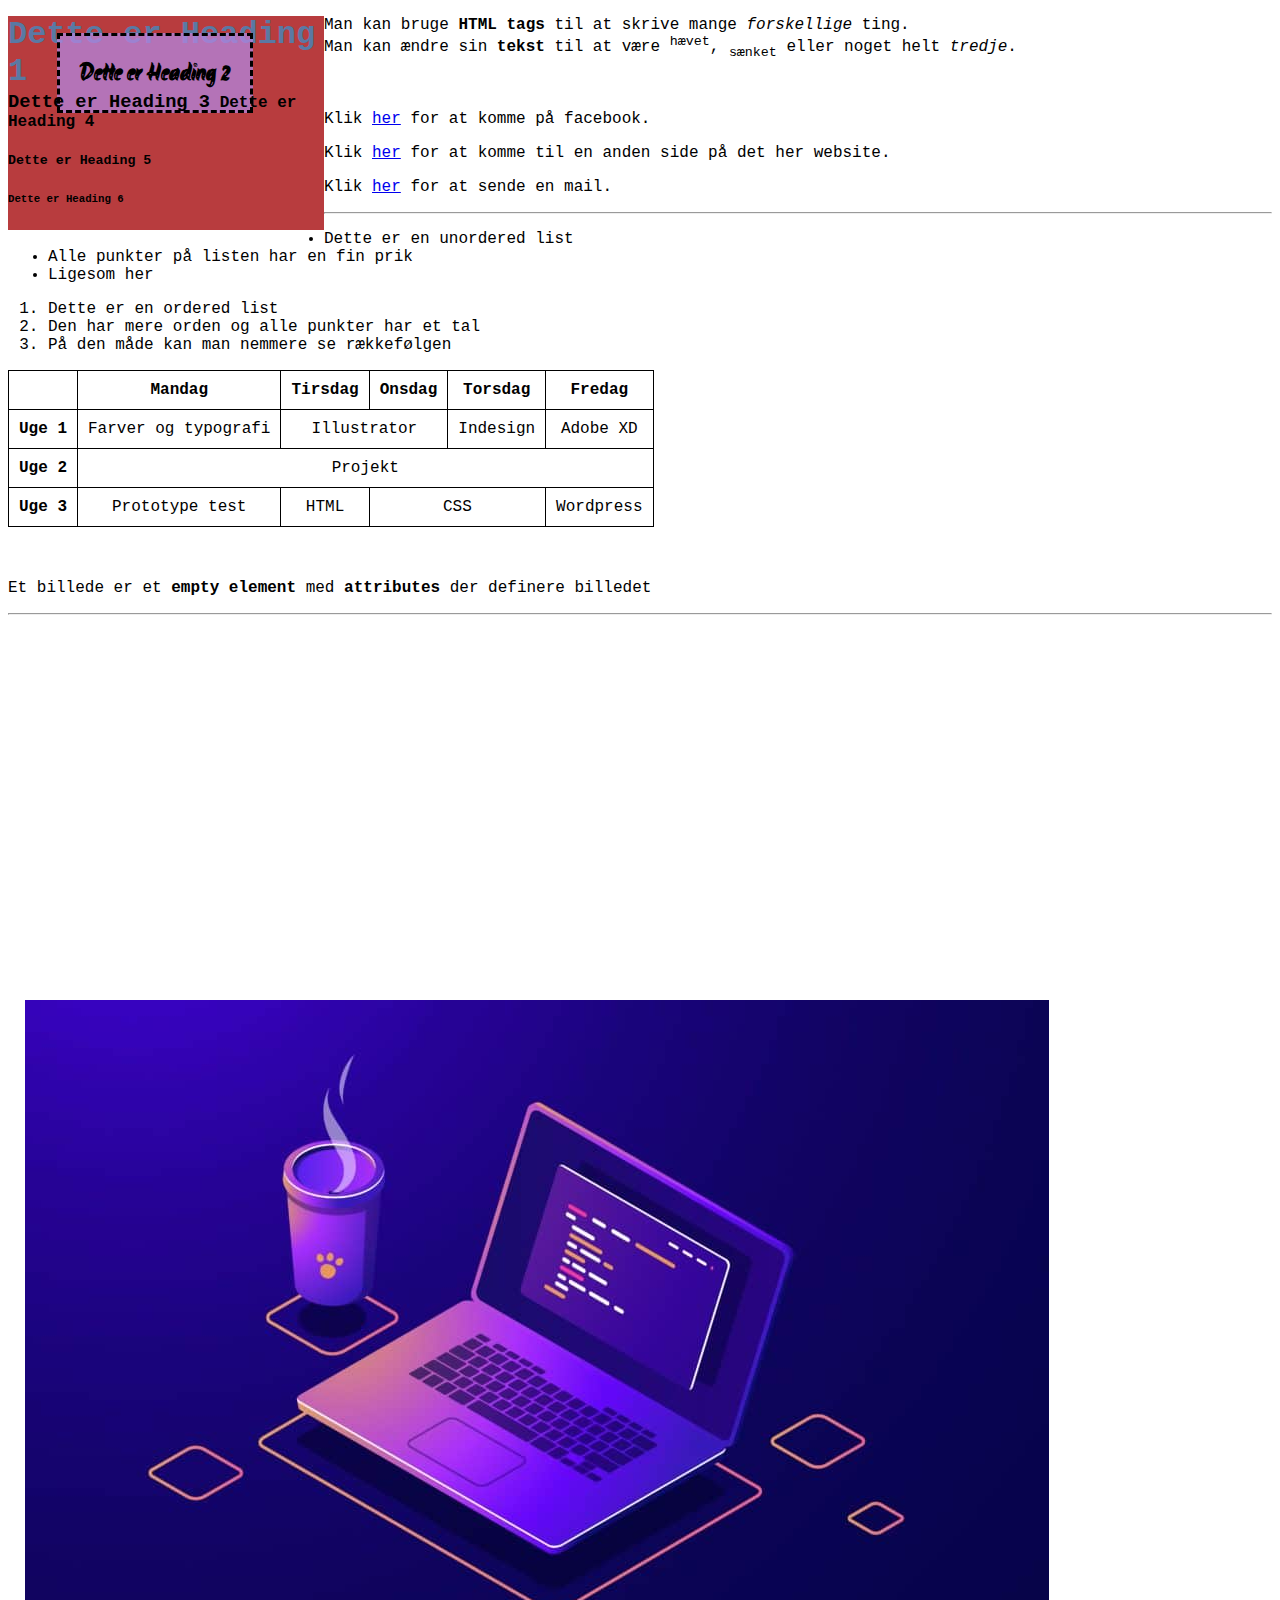
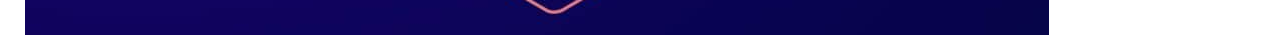
<file: index.html>
<!doctype html>
<html>
	
<head>
	
	
	<meta charset="utf-8">
	<meta name="viewport" content="width=device-width, initial-scale=1.0">
	<meta name="keywords" content="HTML basic exampel">
	<meta name="description" content="Dette er et eksempel på en meget simpel HTML hjemmeside">
	<link rel="stylesheet" href="style.css">
	<link rel="preconnect" href="https://fonts.googleapis.com">
<link rel="preconnect" href="https://fonts.gstatic.com" crossorigin>
<link href="https://fonts.googleapis.com/css2?family=Akronim&display=swap" rel="stylesheet">

	<title>Min første HTML side</title>
</head>

<body>
<div class="left">
	<h1>Dette er Heading 1</h1>
	<h2>Dette er Heading 2</h2>
	<h3>Dette er Heading 3</h3>
	<h4>Dette er Heading 4</h4>
	<h5>Dette er Heading 5</h5>
	<h6>Dette er Heading 6</h6>
</div>
<div class="right">
	<p> Man kan bruge <b>HTML tags</b> til at skrive mange <i>forskellige</i> ting. <br>
	Man kan ændre sin <strong>tekst</strong> til at være <sup>hævet</sup>, 
	<sub>sænket</sub> eller noget helt <em>tredje</em>.</p>
	<br>
	<p>Klik <a href="https://www.facebook.com" target="_blank">her</a> for at komme på facebook.</p>
	<p>Klik <a href="/HTML_struktur.PNG" target="">her</a> for at komme til en anden side på det her website.</p>
	<p>Klik <a href="mailto:idkn@eadania.dk">her</a> for at sende en mail.</p>
	<hr>
	<ul>
		<li>Dette er en unordered list</li>
		<li>Alle punkter på listen har en fin prik</li>
		<li>Ligesom her</li>
	</ul>
	<ol>
		<li>Dette er en ordered list</li>
		<li>Den har mere orden og alle punkter har et tal</li>
		<li>På den måde kan man nemmere se rækkefølgen</li>
	</ol>
</div>	
	<table>
		<tr>
			<th></th>
			<th>Mandag</th>
			<th>Tirsdag</th>
			<th>Onsdag</th>
			<th>Torsdag</th>
			<th>Fredag</th>
		</tr>
		<tr>
			<th>Uge 1</th>
			<td>Farver og typografi</td>
			<td colspan="2">Illustrator</td>
			<td>Indesign</td>
			<td>Adobe XD</td>
		</tr>
		<tr>
			<th>Uge 2</th>
			<td colspan="5">Projekt</td>
		</tr>
		<tr>
			<th>Uge 3</th>
			<td>Prototype test</td>
			<td>HTML</td>
			<td colspan="2">CSS</td>
			<td>Wordpress</td>
		</tr>
	</table>
	<br>
	<img src="web-design-2021-1-1024x635.jpg" alt="webdesign graphic"> 
	<br>
	<p>Et billede er et <strong>empty element</strong> med <strong>attributes</strong> der definere billedet</p>
	<hr>
	<br>
</body>
	
</html>
</file>
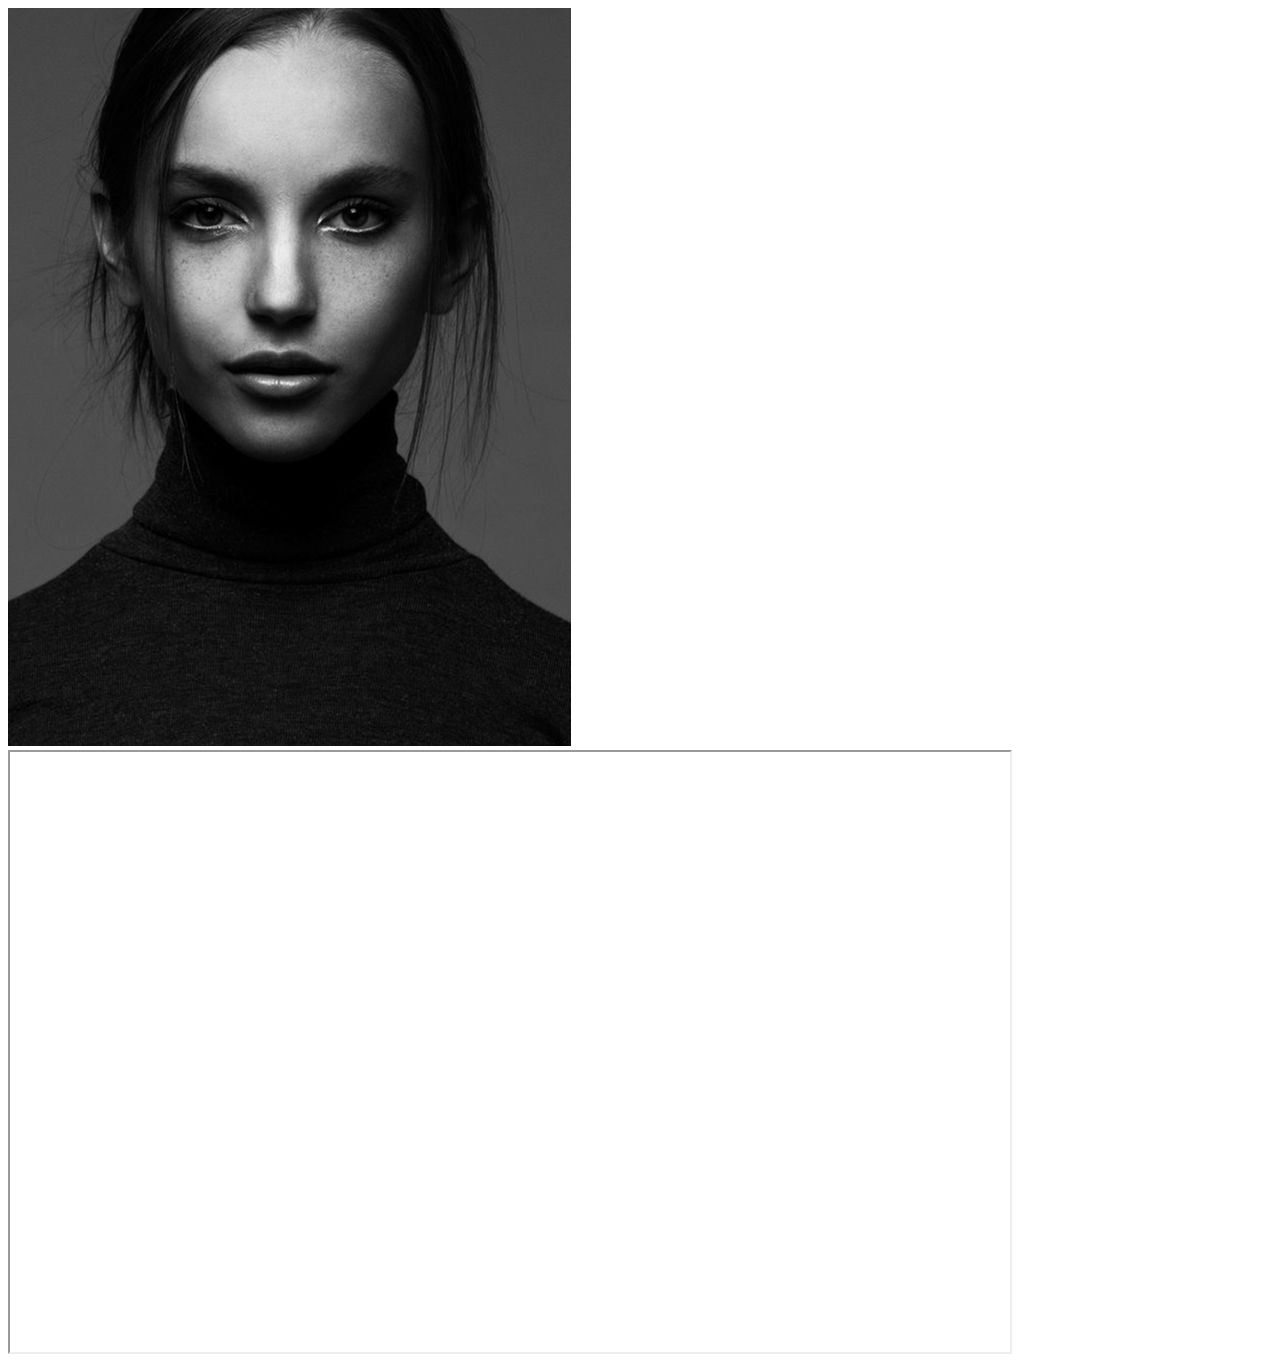
<file: html_test.html>
<!doctype html>
<html>
<head>
<meta charset="utf-8">
<title>oktober</title>
</head>

<body>
	<!-- youtube video --> 
<img src="1f7716b9c686b29ee5c64aad7f9149a4.jpg" width="563" height="738" alt=""/>
	<iframe width="1000" height="600" src="https://www.youtube.com/embed/H2GglfAGEgk" title="YouTube video player" frameborder="50" allow="accelerometer; autoplay; clipboard-write; encrypted-media; gyroscope; picture-in-picture" allowfullscreen></iframe>
</body>
</html>
</file>
<file: style.css>
@charset "utf-8";
/* CSS Document */

Table, td, th, tr {
	border: 1px solid black;
	border-collapse: collapse;
	text-align: center;
	padding: 10px; 
}

img {
	position: absolute;
	left: 25px;
	top: 1000px; 
		
}

h1 {
	color: #5A79A4;
}

h1:hover {
	color: blue; 
}

h2 {
	background: hsla(270, 60%, 70%, 0.75); 
	padding: 20px;
	margin: 20px; 
	border-color: black; 
	border-style: dashed;
	font-family: 'Akronim', cursive;
}

h2:hover {
	background: blue; 
	font-family:Cambria, "Hoefler Text", "Liberation Serif", Times, "Times New Roman", "serif";
}

.left {
	background: #B83C3E;
	width: 25%; 
	float: left; 
}


@media screen and (max-width: 600px) {
	.left {
		width: 100%;
	}
}
h1, h2, h3, h4 {
	display: inline; 
}

* {
	font-family:Consolas, "Andale Mono", "Lucida Console", "Lucida Sans Typewriter", Monaco, "Courier New", "monospace";
}
</file>
